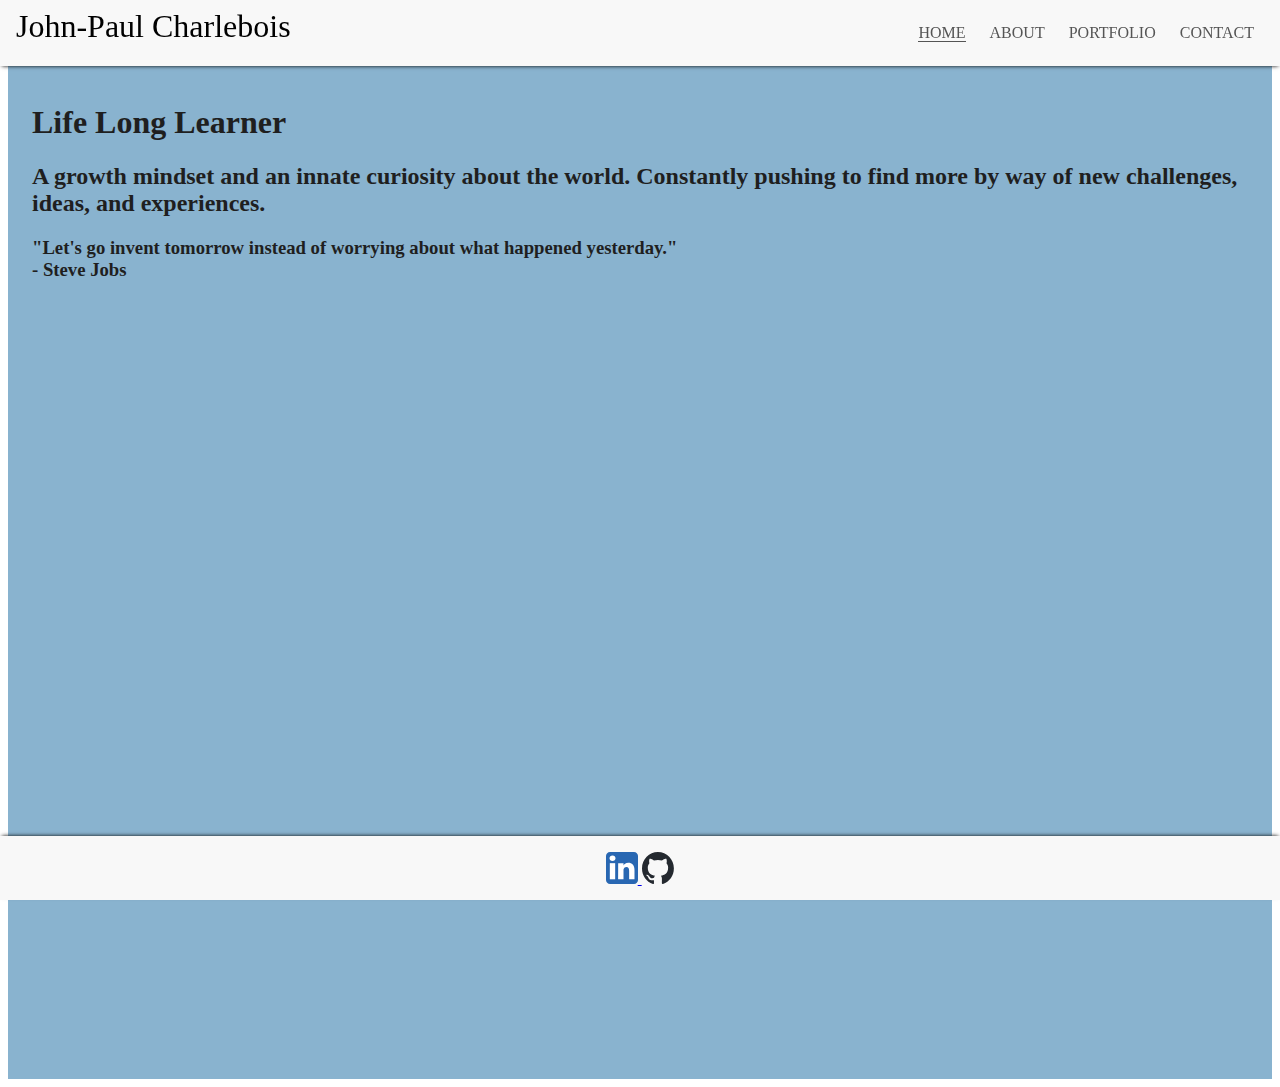
<file: personal-website/index.html>
<!DOCTYPE html>
<html lang="en">
<head>
        <!-- styles for all pages -->
        <link rel="stylesheet" href="style.css" />
        <!-- styles for this page -->
        <link rel="stylesheet" href="index.css" />
        <link rel="stylesheet" href="https://cdnjs.cloudflare.com/ajax/libs/font-awesome/4.7.0/css/font-awesome.min.css">
    <title>John-Paul Charlebois</title>
</head>
<body>
    <header>
        <div class="header_name">
            <span class="name">John-Paul Charlebois</span>
        </div>
        <div class="navigation_bar">
            <nav class="navigation">
                <ul>
                    <li><a class="active" href="index.html">HOME</a></li>
                    <li><a href="about.html">ABOUT</a></li>
                    <li><a href="portfolio.html">PORTFOLIO</a></li>
                    <li><a href="contact.html">CONTACT</a></li>
                </ul>
            </nav>
        </div>
        <div class="dropdown">
            <button class="dropbtn" onclick="myFunction()">HOME
              <p class="fa fa-caret-down" id="dropdown_caret" onclick="myFunction()"></p>
            </button>
            <div class="dropdown-content" id="myDropdown">
              <a href="about.html">ABOUT</a>
              <a href="portfolio.html">PORTFOLIO</a>
              <a href="contact.html">CONTACT</a>
            </div>
    </header>
    <main>
        <h1>Life Long Learner</h1>
        <h2>A growth mindset and an innate curiosity about the world. Constantly pushing to find more by way of new challenges, ideas, and experiences.</h2>
        <h3 class="quote">"Let's go invent tomorrow instead of worrying about what happened yesterday." <br />- Steve Jobs</h3>
    </main>
    <footer>
        <a href="https://linkedin.com" target="_blank">
            <img class="media-link" src="../images/linkedin.svg" alt="">
        </a>
        <a href="https://github.com" target="_blank">
            <img class="media-link" src="../images/github-mark.svg" alt="">
        </a>
    </footer>
</body>
<script src="javascript.js"></script>
</html>
</file>
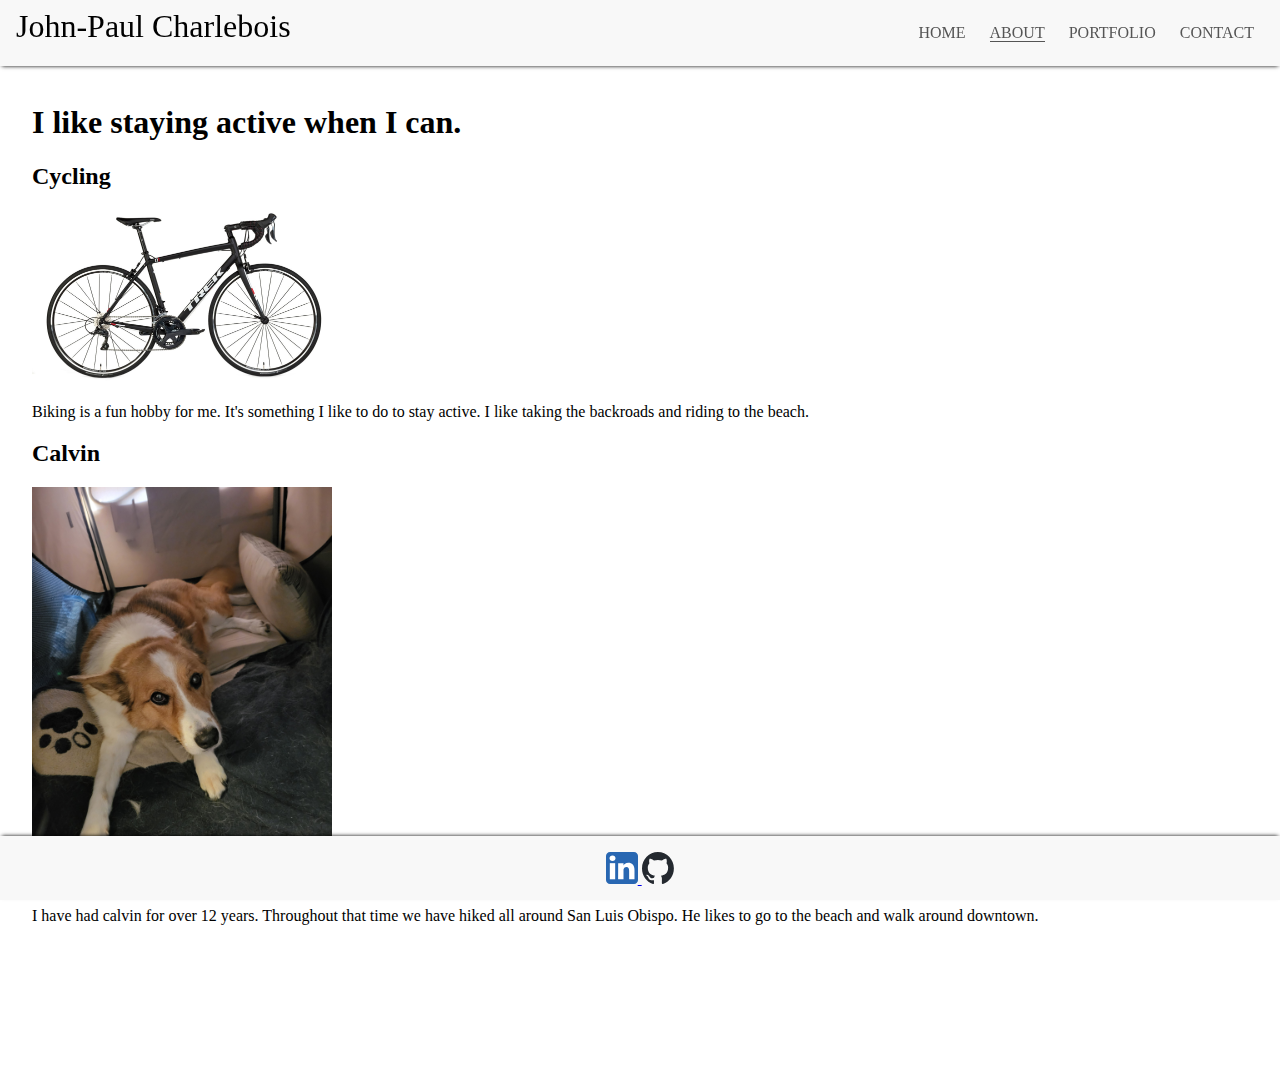
<file: personal-website/about.html>
<!DOCTYPE html>
<html lang="en">
<head>
        <!-- styles for all pages -->
        <link rel="stylesheet" href="style.css" />
        <!-- styles for this page -->
        <link rel="stylesheet" href="about.css" />
        <link rel="stylesheet" href="https://cdnjs.cloudflare.com/ajax/libs/font-awesome/4.7.0/css/font-awesome.min.css">
    <title>John-Paul Charlebois</title>
</head>
<body>
    <header>
        <div class="header_name">
            <span class="name">John-Paul Charlebois</span>
        </div>
        <div class="navigation_bar">
            <nav class="navigation">
                <ul>
                    <li><a href="index.html">HOME</a></li>
                    <li><a class="active" href="about.html">ABOUT</a></li>
                    <li><a href="portfolio.html">PORTFOLIO</a></li>
                    <li><a href="contact.html">CONTACT</a></li>
                </ul>
            </nav>
        </div>
        <div class="dropdown">
            <button class="dropbtn" onclick="myFunction()">ABOUT
              <p class="fa fa-caret-down" id="dropdown_caret" onclick="myFunction()"></p>
            </button>
            <div class="dropdown-content" id="myDropdown">
              <a href="index.html">HOME</a>
              <a href="portfolio.html">PORTFOLIO</a>
              <a href="contact.html">CONTACT</a>
            </div>
    </header>
    <main>
        <h1>
            I like staying active when I can.
          </h1>
          <section>
            <h2>Cycling</h2>
            <img src="../images/trek_1.2.jpg" alt="biking">
            <p>Biking is a fun hobby for me. It's something I like to do to stay active. I like taking the backroads and riding to the beach.</p>
          </section>
          <section>
            <h2>Calvin</h2>
            <img src="../images/calvin.jpg" alt="calvin">
            <p>I have had calvin for over 12 years. Throughout that time we have hiked all around San Luis Obispo. He likes to go to the beach and walk around downtown.</p>
          </section>
    </main>
    <footer>
        <a href="https://linkedin.com" target="_blank">
            <img class="media-link" src="../images/linkedin.svg" alt="">
        </a>
        <a href="https://github.com" target="_blank">
            <img class="media-link" src="../images/github-mark.svg" alt="">
        </a>
    </footer>
</body>
<script src="javascript.js"></script>
</html>
</file>
<file: personal-website/style.css>
.name {
    float:left;
}

.navigation {
    float: right;
    
}

.navigation ul {
    list-style-type: none;
    
}

.navigation li {
    margin: 0 10px;
    display: inline;
}

.navigation a {
    text-decoration: none;
    color: #555;
}

.navigation a.active {
    border-bottom: 1px solid #555;
}
@media (max-width: 730px) {
    .navigation_bar {
        display: none;
    }

    .dropdown {
        display: block;
    }
}
@media (min-width: 730px) {
    .navigation_bar {
        display: inline;
    }
    .dropdown {
        display: none;
    }
}
.dropdown {
    float: right;
    overflow: hidden;
  }
  
.dropdown .dropbtn {
    cursor: pointer;
    font-size: 1rem;  
    border: none;
    outline: none;
    color: rgb(0, 0, 0);
    padding: 1px 16px;
    background-color: inherit;
    font-family: inherit;
    margin: 0;
}
  
.dropdown:hover .dropbtn, .dropbtn:focus {
    background-color: red;
  }
  
  .dropdown-content {
    display: none;
    position: absolute;
    background-color: #f9f9f9;
    min-width: 160px;
    box-shadow: 0px 8px 16px 0px rgba(0,0,0,0.2);
    z-index: 1;
  }
  
  .dropdown-content a {
    float: none;
    color: black;
    padding: 12px 16px;
    text-decoration: none;
    display: block;
    text-align: left;
  }
  
  .dropdown-content a:hover {
    background-color: #ddd;
  }
  
  .show {
    display: block;
  }

main {
    min-height: 100vh;
    padding: 75px 24px 96px;
}
.header_name {
    font-size: 2rem;
}
header {
    position: fixed;
    left: 0;
    right: 0;
    top: 0;
    padding: .5em 1em;
    box-shadow: 0 2px 4px -2px black;
}

footer {
    box-sizing: border-box;
    position: fixed;
    height: 64px;
    padding: 16px;
    bottom: 0;
    left: 0;
    right: 0;
    text-align: center;
    box-shadow: 0 -2px 4px -2px black;
}
  
footer .media-link {
    height: 32px;
}
  
/* footer a {
    margin-right: 64px;
    text-decoration: none;
} */
  
/* footer a:last-child {
    margin-right: 0;
} */
  
header, footer {
    background: #f8f8f8;
}
</file>
<file: personal-website/index.css>
main {
    color: rgb(31, 31, 31);
    background-color: rgb(137, 179, 207);
}
</file>
<file: personal-website/about.css>
section img {
    width: 300px;
}
</file>
